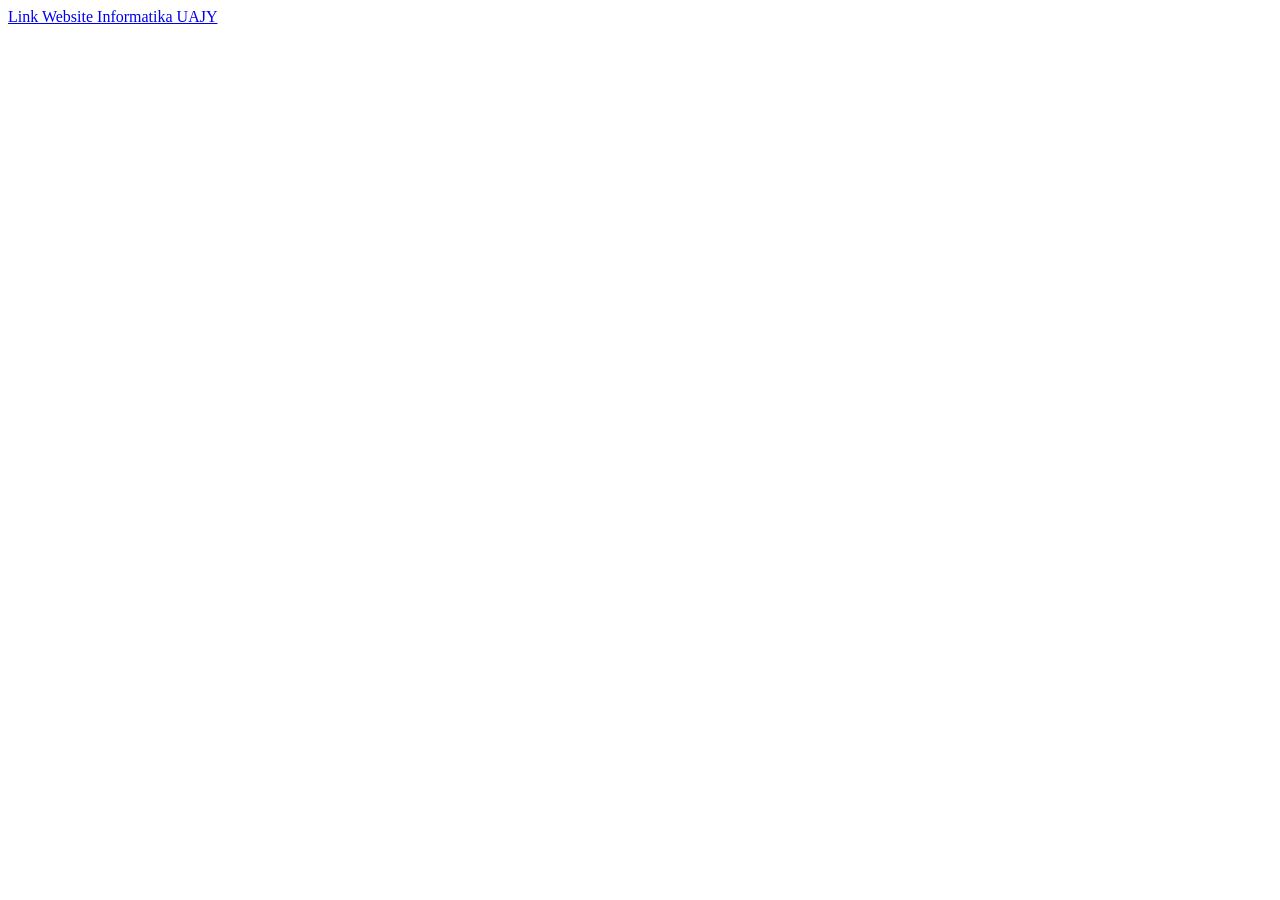
<file: MP2_A_13348_XHTMLBasic/XHTML_Basic_3_13348/index.html>
<!DOCTYPE html PUBLIC "-//W3C//DTD XHTML 1.0 Strict//EN" 
"http://www.w3.org/TR/xhtml1-strict.dtd">
<html xmlns="http://www.w3.org/1999/xhtml" xml:lang="id" lang="id">

<head>
    <meta http-equiv="Content-Type" content="text/html; charset=UTF-8" />
    <title> Link Saya</title>
</head>

<body>
    <a href="https://inf.uajy.ac.id/"> Link Website Informatika UAJY</a>
</body>

</html>
</file>
